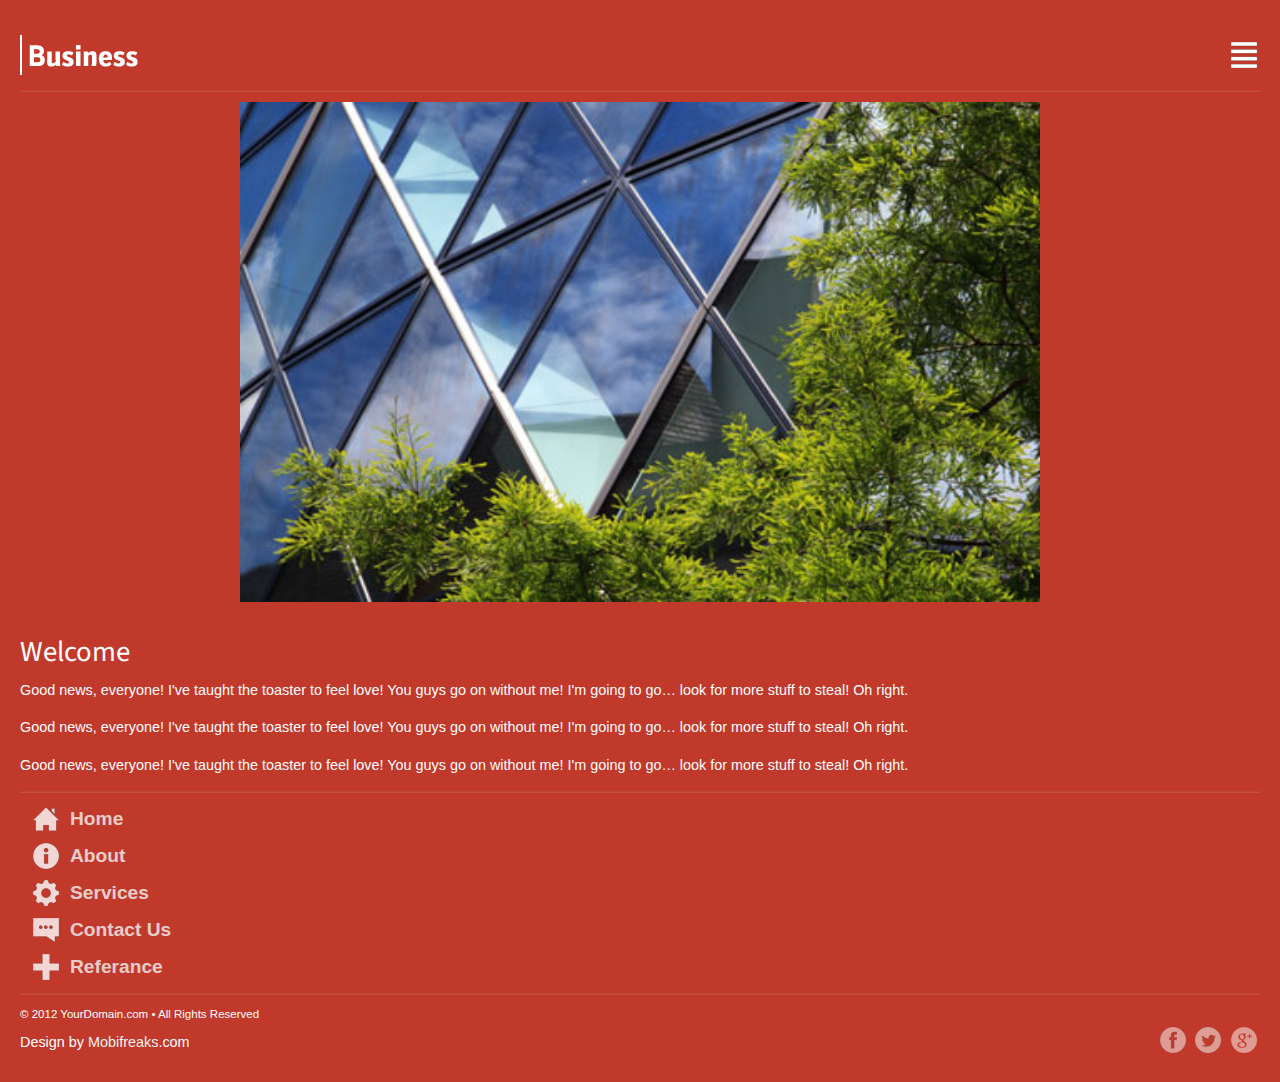
<file: index.html>
<!DOCTYPE html>
<html>
	<head>
		<meta charset="utf-8" />
		<title>New design for mobifreaks</title>
		<meta name="viewport" content="width=device-width; initial-scale=1.0; maximum-scale=1.0" />
		<link rel="stylesheet" href="style.css" type="text/css"/>
	</head>
	<body >
		<div class="wrap">
		<header class="header">
			<div class="logo"><a href="index.html"><img src="images/logo.png" alt=""/></a></div>
			<div class="menu-but"><a href="#menu"><img src="images/menu.png"/></a></div>
			<br class="clearfix"/>
		</header>
			<hr class="separator"/>
		<div class="container">
			<!-- Image Slider -->
				<ul id="slider" class="slider">
			      <li><img src="images/stock/6.jpg" alt="" /></li>
			      <li><img src="images/stock/2.jpg" alt="" /></li>
			      <li><img src="images/stock/3.jpg" alt="" /></li>
			      <li><img src="images/stock/4.jpg" alt="" /></li>
			      <li><img src="images/stock/5.jpg" alt="" /></li>
			      <li><img src="images/stock/1.jpg" alt="" /></li>
			    </ul>
		<div class="content">
			<h2>Welcome</h2>
			<p>Good news, everyone! I've taught the toaster to feel love! You guys go on without me! I'm going to go… look for more stuff to steal! Oh right.</p>
			<p>Good news, everyone! I've taught the toaster to feel love! You guys go on without me! I'm going to go… look for more stuff to steal! Oh right.</p>
			<p>Good news, everyone! I've taught the toaster to feel love! You guys go on without me! I'm going to go… look for more stuff to steal! Oh right.</p>
		</div> <!-- content -->
			<hr class="separator"/>
				<aside>
					<a name="menu"></a>
						<ul class="menu">
							<li class="icon home"><a href="index.html">Home</a></li>
							<li class="icon info"><a href="about.html">About</a></li>
							<li class="icon gear"><a href="services.html">Services</a></li>
							<li class="icon bubble"><a href="contact.html">Contact Us</a></li>
							<li class="icon add"><a href="referance.html">Referance</a></li>
						</ul>
				</aside>
		</div> <!-- container -->
		<hr class="separator"/>
		<footer class="footer">
			<p>&copy; 2012 YourDomain.com &bull; All Rights Reserved</p>
			<div class="social">
				<a href="#"><img src="images/facebook.png" alt=""></a>
				<a href="#"><img src="images/twitter.png" alt=""></a>
				<a href="#"><img src="images/gplus.png" alt=""></a>
			</div>
		</footer>
		<div class="copy">Design by <a href="http://mobifreaks.com">Mobifreaks</a>.com</div>
		</div>
		<script src="js/jquery.min.js"></script>
		<script src="js/slider.min.js"></script>
		<script>
		$(function () {
		  // Slideshow 1
		  $("#slider").responsiveSlides({
		    maxwidth: 800,
		    speed: 800
		  });
		
		});
		</script> 	

	</body>
</html>
</file>
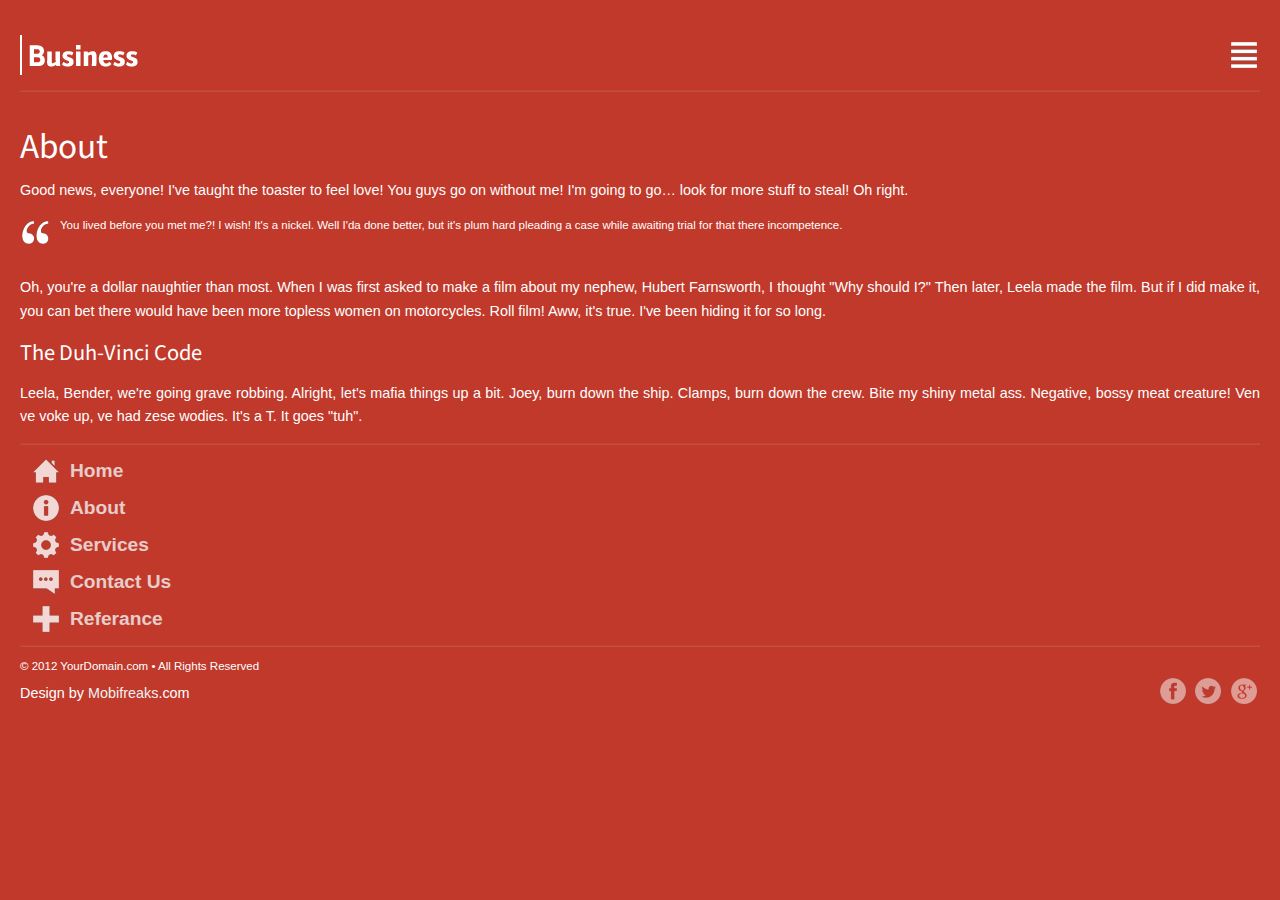
<file: about.html>
<!DOCTYPE html>
<html>
	<head>
		<meta charset="utf-8" />
		<title>New design for mobifreaks</title>
		<meta name="viewport" content="width=device-width; initial-scale=1.0; maximum-scale=1.0" />
		<link rel="stylesheet" href="style.css"/>
        <link href="http://mobifreaks.com/wp-content/demos/demo.css" rel="stylesheet" type="text/css" />
	</head>
	<body>
		<div class="wrap">
		<header class="header">
			<div class="logo"><a href="index.html"><img src="images/logo.png" alt=""/></a></div>
			<div class="menu-but"><a href="#menu"><img src="images/menu.png"/></a></div>
			<br class="clearfix"/>
		</header>
		<hr class="separator"/>	
		<div class="container">
			<div class="content">
				<article>
				<h1>About</h1>
				<p>Good news, everyone! I've taught the toaster to feel love! You guys go on without me! I'm going to go… look for more stuff to steal! Oh right.</p>
				<blockquote><p>You lived before you met me?! I wish! It's a nickel. Well I'da done better, but it's plum hard pleading a case while awaiting trial for that there incompetence.</p></blockquote>
				<p>Oh, you're a dollar naughtier than most. When I was first asked to make a film about my nephew, Hubert Farnsworth, I thought "Why should I?" Then later, Leela made the film. But if I did make it, you can bet there would have been more topless women on motorcycles. Roll film! Aww, it's true. I've been hiding it for so long.</p>
				<h4>The Duh-Vinci Code</h4>
				<p>Leela, Bender, we're going grave robbing. Alright, let's mafia things up a bit. Joey, burn down the ship. Clamps, burn down the crew. Bite my shiny metal ass. Negative, bossy meat creature! Ven ve voke up, ve had zese wodies. It's a T. It goes "tuh".</p>
				</article>
			</div>
			<hr class="separator"/>
			<aside>
				<a name="menu"></a>
				<ul class="menu">
					<li class="icon home"><a href="index.html">Home</a></li>
					<li class="icon info"><a href="about.html">About</a></li>
					<li class="icon gear"><a href="services.html">Services</a></li>
					<li class="icon bubble"><a href="contact.html">Contact Us</a></li>
					<li class="icon add"><a href="referance.html">Referance</a></li>
				</ul>
			</aside>
		</div>
		<hr class="separator"/>
		<footer class="footer">
			<p>&copy; 2012 YourDomain.com &bull; All Rights Reserved</p>
			<div class="social">
				<a href="#"><img src="images/facebook.png" alt=""></a>
				<a href="#"><img src="images/twitter.png" alt=""></a>
				<a href="#"><img src="images/gplus.png" alt=""></a>
			</div>
		</footer>
		<div class="copy">Design by <a href="http://mobifreaks.com">Mobifreaks</a>.com</div>
		</div>
		<script src="js/jquery.min.js"></script>
		<script src="js/slider.min.js"></script>
		<script>
		$(function () {
		  // Slideshow 1
		  $("#slider").responsiveSlides({
		    maxwidth: 800,
		    speed: 800
		  });
		
		});
		</script> 
	</body>
</html>
</file>
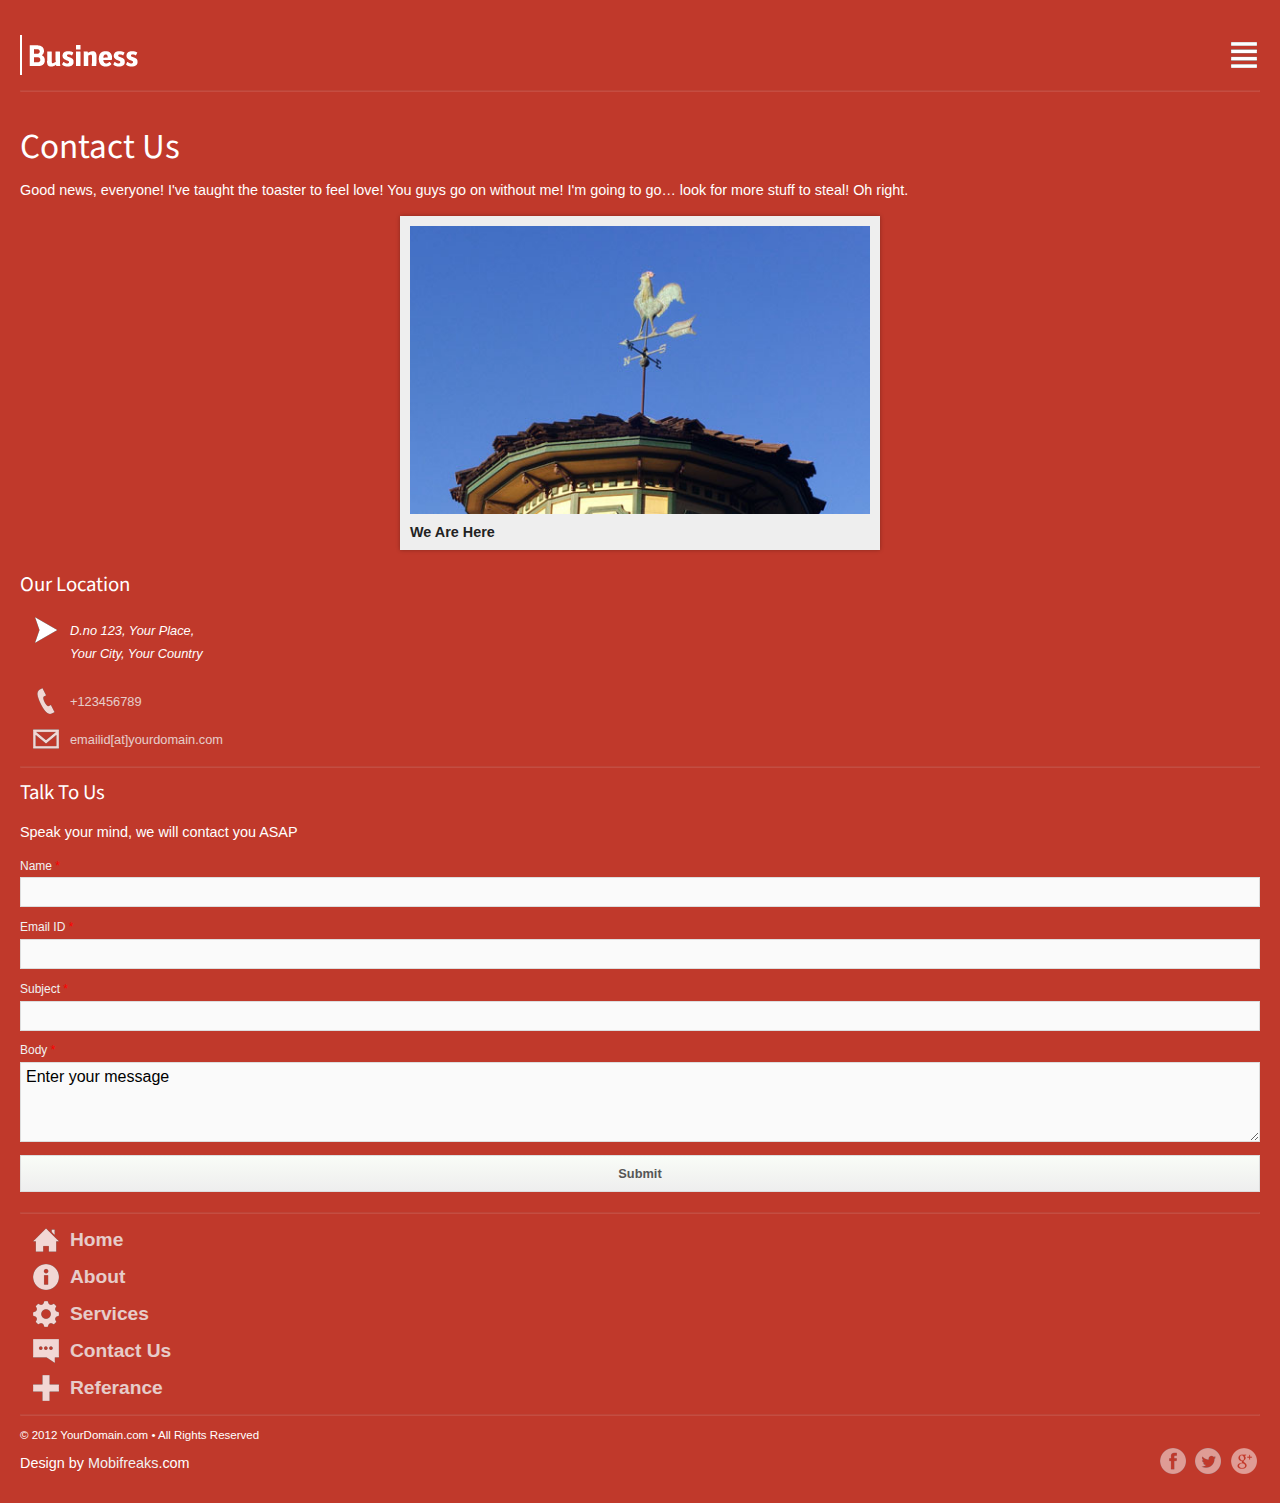
<file: contact.html>
<!DOCTYPE html>
<html>
	<head>
		<meta charset="utf-8" />
		<title>New design for mobifreaks</title>
		<meta name="viewport" content="width=device-width; initial-scale=1.0; maximum-scale=1.0" />
		<link rel="stylesheet" href="style.css"/>
        <link href="http://mobifreaks.com/wp-content/demos/demo.css" rel="stylesheet" type="text/css" />
	</head>
	<body >
		<div class="wrap">
		<header class="header">
			<div class="logo"><a href="index.html"><img src="images/logo.png" alt=""/></a></div>
			<div class="menu-but"><a href="#menu"><img src="images/menu.png"/></a></div>
			<br class="clearfix"/>
		</header>
		<hr class="separator"/>	
		<div class="container">
			<div class="content">
				<article>
				<h1>Contact Us</h1>
					<p>Good news, everyone! I've taught the toaster to feel love! You guys go on without me! I'm going to go… look for more stuff to steal! Oh right.</p>
					<figure><img src="images/stock/7.jpg" alt="" /><figcaption>We are here</figcaption></figure>
					<h5>Our Location</h5>
					<ul class="menu small">
						<li class="icon navigation"><div class="span"><address>D.no 123, Your Place,<br/>
							Your City, Your Country</address></div></li>
						<li class="icon call"><a href="tel:+123456789">+123456789</a></li>
						<li class="icon mail"><a href="mailto:emailid@yourdomain.com">emailid[at]yourdomain.com</a></li>
					</ul>
					<hr class="separator"/>
					<h5>Talk to us</h5>
					<p>Speak your mind, we will contact you ASAP</p>
					<form action="#" method="post" class="contact-form">
					    <div>
					         <label for="name">Name <span class="red">*</span></label>
					         <input type="text" name="name" id="name" value="" tabindex="1" />
					    </div>
					    <div>
					         <label for="email">Email ID <span class="red">*</span></label>
					         <input type="text" name="email" id="email" value="" tabindex="1" />
					    </div>
					    <div>
					         <label for="subject">Subject <span class="red">*</span></label>
					         <input type="text" name="subject" id="subject" value="" tabindex="1" />
					    </div>
					    <div>
							<label for="Body">Body <span class="red">*</span></label>
							<textarea cols="40" rows="8" name="Body" id="Body">Enter your message</textarea>
						</div>
						<div>
						    <input type="submit" value="Submit"/>
					    </div>
					</form>
				</article>
			</div>
			<hr class="separator"/>
			<aside>
				<a name="menu"></a>
				<ul class="menu">
					<li class="icon home"><a href="index.html">Home</a></li>
					<li class="icon info"><a href="about.html">About</a></li>
					<li class="icon gear"><a href="services.html">Services</a></li>
					<li class="icon bubble"><a href="contact.html">Contact Us</a></li>
					<li class="icon add"><a href="referance.html">Referance</a></li>
				</ul>
			</aside>
		</div>
		<hr class="separator"/>
		<footer class="footer">
			<p>&copy; 2012 YourDomain.com &bull; All Rights Reserved</p>
			<div class="social">
				<a href="#"><img src="images/facebook.png" alt=""></a>
				<a href="#"><img src="images/twitter.png" alt=""></a>
				<a href="#"><img src="images/gplus.png" alt=""></a>
			</div>
		</footer>
		<div class="copy">Design by <a href="http://mobifreaks.com">Mobifreaks</a>.com</div>
		</div>
		<script src="js/jquery.min.js"></script>
		<script src="js/slider.min.js"></script>
		<script>
		$(function () {
		  // Slideshow 1
		  $("#slider").responsiveSlides({
		    maxwidth: 800,
		    speed: 800
		  });
		
		});
		</script>
	</body>
</html>
</file>
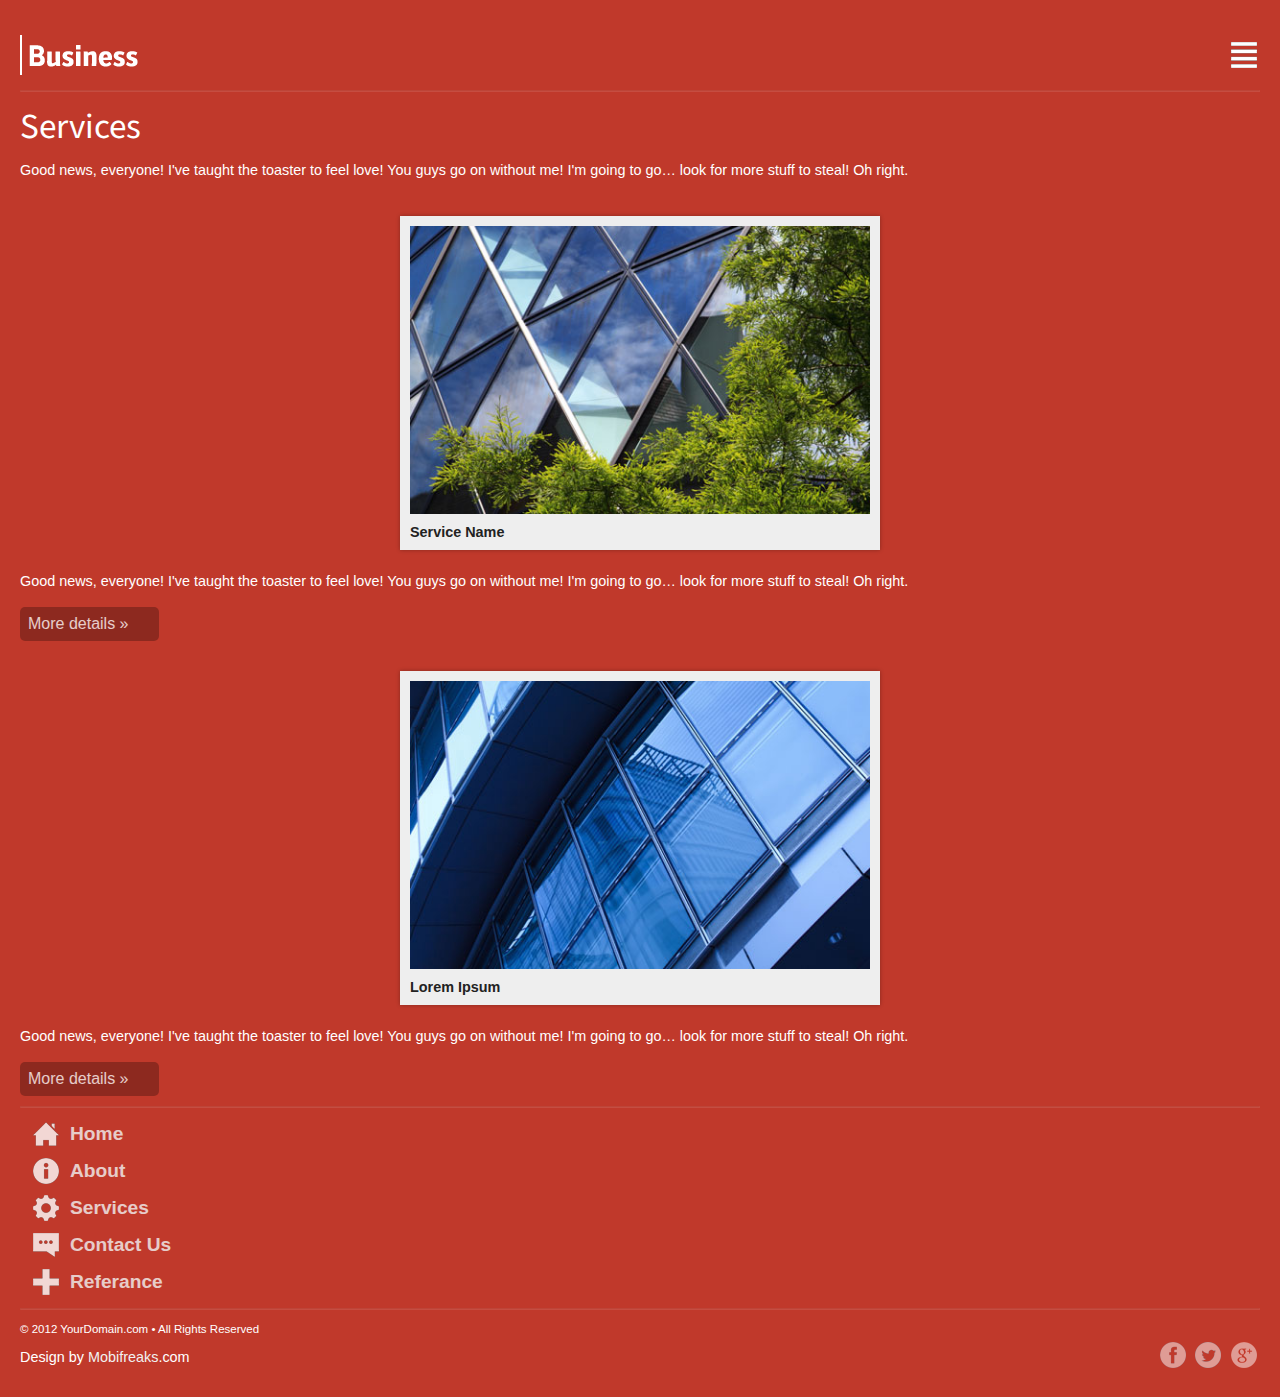
<file: services.html>
<!DOCTYPE html>
<html>
	<head>
		<meta charset="utf-8" />
		<title>New design for mobifreaks</title>
		<meta name="viewport" content="width=device-width; initial-scale=1.0; maximum-scale=1.0" />
		<link rel="stylesheet" href="style.css"/>
        <link href="http://mobifreaks.com/wp-content/demos/demo.css" rel="stylesheet" type="text/css" />
	</head>
	<body >
		<div class="wrap">
		<header class="header">
			<div class="logo"><a href="index.html"><img src="images/logo.png" alt=""/></a></div>
			<div class="menu-but"><a href="#menu"><img src="images/menu.png"/></a></div>
			<br class="clearfix"/>
		</header>
		<hr class="separator"/>	
		<div class="container">
			<div class="content">
				<h1>Services</h1>
				<p>Good news, everyone! I've taught the toaster to feel love! You guys go on without me! I'm going to go… look for more stuff to steal! Oh right.</p>
				<article>
					<figure>
						<a href=""><img src="images/stock/6.jpg" alt=""/></a>
						<figcaption>Service Name</figcaption>
					</figure>
					<p>Good news, everyone! I've taught the toaster to feel love! You guys go on without me! I'm going to go… look for more stuff to steal! Oh right.</p>
						<a href="" class="more btr">More details &raquo;</a>
				</article>
				<article>
					<figure>
						<a href=""><img src="images/stock/2.jpg" alt=""/></a>
						<figcaption>Lorem Ipsum</figcaption>
					</figure>
						<p>Good news, everyone! I've taught the toaster to feel love! You guys go on without me! I'm going to go… look for more stuff to steal! Oh right.</p>
						<a href="" class="more btr">More details &raquo;</a>
				</article>
			</div>
			<hr class="separator"/>
			<aside>
				<a name="menu"></a>
				<ul class="menu">
					<li class="icon home"><a href="index.html">Home</a></li>
					<li class="icon info"><a href="about.html">About</a></li>
					<li class="icon gear"><a href="services.html">Services</a></li>
					<li class="icon bubble"><a href="contact.html">Contact Us</a></li>
					<li class="icon add"><a href="referance.html">Referance</a></li>
				</ul>
			</aside>
		</div>
		<hr class="separator"/>
		<footer class="footer">
			<p>&copy; 2012 YourDomain.com &bull; All Rights Reserved</p>
			<div class="social">
				<a href="#"><img src="images/facebook.png" alt=""></a>
				<a href="#"><img src="images/twitter.png" alt=""></a>
				<a href="#"><img src="images/gplus.png" alt=""></a>
			</div>
		</footer>
		<div class="copy">Design by <a href="http://mobifreaks.com">Mobifreaks</a>.com</div>
		</div>
		<script src="js/jquery.min.js"></script>
		<script src="js/slider.min.js"></script>
		<script>
		$(function () {
		  // Slideshow 1
		  $("#slider").responsiveSlides({
		    maxwidth: 800,
		    speed: 800
		  });
		
		});
		</script> 
	</body>
</html>
</file>
<file: style.css>
/*
Theme Name: Business Pomegranate
Theme URI: http://mobifreaks.com/mobile templates/
Author: Munawar Ahmed
Author URI: http://mobifreaks.com/
Customize by : Vulchi Vijay
License: Creative Commons Attribution 3.0 Unported
License URL: http://creativecommons.org/licenses/by/3.0/
*/
@import url(//fonts.googleapis.com/css?family=Source+Sans+Pro);
h1,h2,h3,h4,h5,h6{font-family: 'Source Sans Pro', sans-serif;font-weight:normal;color:#fff;}
h1,h2,h3,h4,h5,h6,figcaption{text-transform:capitalize;}

nav.vertical ul li{	display:block;}/* vertical menu */
nav.horizontal ul li{	display: inline-block;}/* horizontal menu */
.pos-rel{position:relative;}
.clearfix{clear:both;}
a{text-decoration:none;}
article,aside,details,figcaption,figure,footer,header,hgroup,nav,section,summary{display:block;}
audio,canvas,video{display:inline-block;*display:inline;*zoom:1;}
audio:not([controls]){display:none;height:0;}
audio,video{max-width:100%;}
[hidden]{display:none;}
html{font-size:100%;-webkit-text-size-adjust:100%;-ms-text-size-adjust:100%;}
html,button,input,select,textarea{font-family:sans-serif;}
body{font-family:Arial, Helvetica, sans-serif;background:#f9f9f9;margin:0;}
a{color:#f1f1f1;}
a:focus{outline:thin dotted;}
a:hover,a:active{color:#b33100;outline:0;}
h1{font-size:2.2em;margin:0 0 0.2em 0;}h1 a{color:#006f9a;}
h2{font-size:1.8em;margin:0 0 0.2em 0;}
h3{font-size:1.6em;margin:0 0 0.5em 0;}
h4{font-size:1.4em;margin:0 0 0.6em 0;}
h5{font-size:1.3em;margin:0 0 0.7em 0;}
h6{font-size:1.2em;margin:0 0 1.3em 0;}
abbr[title]{border-bottom:1px dotted;}
b,strong{font-weight:bold;}
blockquote{margin:1em 40px;}
dfn{font-style:italic;}
mark{background:#ff0;color:#000;}
p,pre{margin:0 0 1em 0;line-height:1.8em;color:#fff;}
pre,code,kbd,samp{font-family:monospace, serif;_font-family:'courier new',monospace;font-size:1em;}
pre{white-space:pre;white-space:pre-wrap;word-wrap:break-word;}
q{quotes:none;}
q:before,q:after{content:'';content:none;}
small{font-size:75%;}
sub,sup{font-size:75%;line-height:0;position:relative;vertical-align:baseline;}
sup{top:-0.5em;}
sub{bottom:-0.25em;}
address{margin-bottom:10px;}
ol,ul,dl, li {padding:0 0 0 10px;margin:0 0 10px; list-style: none; color: #fff;}
nav ul,nav ol{list-style:none;list-style-image:none;margin:0 0 20px;padding:0;}
article pre{padding:10px;background:rgba(255, 255, 255, 0.1);border:1px solid #ddd;box-shadow:inset 0 0 10px #eeeeee;-moz-box-shadow:inset 0 0 10px #eeeeee;-webkit-box-shadow:inset 0 0 10px #eeeeee;font-size:0.8em;}
article ul ul,article ol ul,article dl ul,article ul ol,article ol ol,article dl ol{margin:0;}
article nav ul li,article nav ol li,article ol li,article ul li,article dl li,article nav ul dt,article nav ol dt,article ol dt,article ul dt,article dl dt,article nav ul dd,article nav ol dd,article ol dd,article ul dd,article dl dd{line-height:1.8em;}
article dt{font-weight:bold;}
article dd{margin:0 0 5px 40px;}
img{border:0;-ms-interpolation-mode:bicubic; max-width:100%;}
svg:not(:root){overflow:hidden;}
figure{margin:0;}
form{margin:0;}
fieldset{border:1px solid #c0c0c0;margin:0 2px;padding:0.35em 0.625em 0.75em;}
legend{border:0;padding:0;white-space:normal;*margin-left:-7px;}
button,input,select,textarea{font-size:100%;margin:0;vertical-align:baseline;*vertical-align:middle;}
button,input{line-height:normal;}
button,input[type="button"],input[type="reset"],input[type="submit"]{cursor:pointer;-webkit-appearance:button;*overflow:visible;}
button[disabled],input[disabled]{cursor:default;}
input[type="checkbox"],input[type="radio"]{box-sizing:border-box;padding:0;*height:13px;*width:13px;}
input[type="search"]{-webkit-appearance:textfield;-moz-box-sizing:content-box;-webkit-box-sizing:content-box;box-sizing:content-box;}
input[type="search"]::-webkit-search-decoration,input[type="search"]::-webkit-search-cancel-button{-webkit-appearance:none;}
button::-moz-focus-inner,input::-moz-focus-inner{border:0;padding:0;}
textarea{overflow:auto;vertical-align:top;}
table{border-collapse:collapse;border-spacing:0;}form label{
	font-size:12px; color:#f1f1f1;
	margin-bottom: 0.4em;
}
form.contact-form{margin-bottom:20px;}
form input[type=text],
form input[type=password],textarea{
	-webkit-appearance:none;
	-moz-appearance:none;
}
form input[type="radio"]{
	position:relative;
	top:1px;
}
form div{
	margin:0 0 0.8em 0;
}
form textarea{
	height:80px;
}
label{display:block;}
form label span.red{
	color:#ff0000;
}
form input[type=submit]{
	cursor: pointer;	
}
form input[type=submit],
form input[type=text],
form input[type=password],
form textarea{
	padding:5px;
}
form input[type=text],
form input[type=password],
form textarea,
form input[type=submit]{
	background:#fafafa;
	border:1px solid #ddd;
	width:100%;
	-webkit-box-sizing:border-box;
	-moz-box-sizing:border-box;
	box-sizing:border-box;
}
form input:focus,
form textarea:focus{
	outline:1px solid #00baff;
}
form input[type=submit]{
	width:100%;
	background: #f9fcf7;
	background: -moz-linear-gradient(top,  #f9fcf7 0%, #eee 100%);
	background: -webkit-gradient(linear, left top, left bottom, color-stop(0%,#f9fcf7), color-stop(100%,#eee));
	background: -webkit-linear-gradient(top,  #f9fcf7 0%,#eee 100%);
	background: -o-linear-gradient(top,  #f9fcf7 0%,#eee 100%);
	background: -ms-linear-gradient(top,  #f9fcf7 0%,#eee 100%);
	background: linear-gradient(to bottom,  #f9fcf7 0%,#eee 100%);
	filter: progid:DXImageTransform.Microsoft.gradient( startColorstr='#f9fcf7', endColorstr='#eee',GradientType=0 );
	color:#565656;
	font-weight:bold;
	font-size:0.8em;
	padding:10px;
}
.inline input,.inline label{display:inline-block !important;}
/* typography */

p{font-size:0.9em; line-height:1.6em; text-align: justify;}
blockquote{background:url("../images/quotes.png") no-repeat top left;padding-left:40px;min-height:30px;margin:5px 0 30px 0;font-size:0.8em;line-height:1.6em;color:#767676;}

/* styling */

body{
	font-family:Arial, Helvetica, sans-serif;
	background:#c0392b;
	/*border-top:2px solid #2d2d2d;*/
}
.wrap{
	width:auto;
	background: #c0392b; /*f1f1f1;*/
	padding: 20px;
}

.header,.footer{
	font-size:0.8em;
	}
.header p, .footer p{color:#565656;}
footer{text-align:center;}
.footer p:last-of-type{margin-bottom:0; color:#fff;}
.copy{font-size:0.9em; margin:10px 0; color:#fff; text-align:left; vertical-align: top; display:inline-block; padding-bottom: 2px;}
.logo{
	float:left;
	padding:15px 0;
}
.logo img{display:block;}
.menu-but{
	float:right;
	padding:19px 0 0 0;
}
.content{}
.menu{
	list-style:none;
	margin:0;
	padding:0;
	font-size:1.2em;
	}
.menu li{display:block;}
.menu li{margin-bottom:5px;}
.menu a{
	padding:5px;
	color:#f1f1f1;
	opacity:.8;
	font-weight:bold;
}
.menu a:hover{color:#fff; opacity:1;}
.icon .span,.icon a,.icon span{padding:5px 5px 5px 40px;}
.icon .span,.menu a,.icon span{display:block; position:relative;}
.icon .span:before,.icon a:before,.icon span:before{
	width:32px;
	height:32px;
	content:"";
	position:absolute;
	top:0; left:0;
}
.info a:before,.info span:before,.info .span:before{background:url('images/info.png') no-repeat;}
.home a:before,.home span:before,.home .span:before{background:url('images/home.png') no-repeat;}
.gear a:before,.gear span:before,.gear .span:before{background:url('images/gear.png') no-repeat;}
.bubble a:before,.bubble span:before,.bubble .span:before{background:url('images/bubble.png') no-repeat;}
.add a:before,.add span:before,.add .span:before{background:url('images/add.png') no-repeat;}
.call a:before,.call span:before,.call .span:before{background:url('images/call.png') no-repeat;}
.navigation a:before,.navigation span:before,.navigation .span:before{background:url('images/navigation.png') no-repeat;}
.mail a:before,.mail span:before,.mail .span:before{background:url('images/mail.png') no-repeat;}
ul.small{font-size:0.8em;}
ul.small a{font-weight:normal;}
.separator{
	margin:10px 0;
	opacity:0.1;
	border-width: 1px;
	border-color:#fff;
}
.header+.separator{margin-top:0;}
article figure{
	width:100%;
	margin:0 auto 20px auto;
	max-width:480px;
  	position: relative;
  	box-shadow:0 0 4px rgba(0,0,0,0.3);
  	-moz-box-shadow:0 0 4px rgba(0,0,0,0.3);
  	-webkit-box-shadow:0 0 4px rgba(0,0,0,0.3);	
}
article{padding-bottom:30px;}
article:first-of-type{padding-top:20px;}
article:last-of-type{padding-bottom:0;}
article figure a{display:block;}
article figure img{
	padding:10px;
	display:block;
	border:none;
	background:#eee;
	text-align:center;
	max-width:100%;
	-webkit-box-sizing:border-box;
	-moz-box-sizing:border-box;
	box-sizing:border-box;
}
article figure figcaption{
	font-size:0.9em;
	padding:0 10px 10px 10px;
	color:#222;
	background:#eee;
	font-weight:bold;
}
a.more{font-size:0.8em; text-decoration:underline; color:#006F9A}
.social{margin:0px 0 20px 0; float: right;}
.social a{
	opacity:0.5;
	transition: all 0.3s linear;
	-webkit-transition: all 0.3s linear;
	-moz-transition: all 0.3s linear;
}
.social a:hover{opacity:1;}
/* post content and preview styling */
.post-preview{
	float:left;
	width:58px;
	height:58px;
	padding:0 10px 0 0;
	border-right:1px solid #eee;
}
.post-preview a,
.post-preview img{
display:block;
}
.post-preview img{
	margin:0;
	padding:5px;
	border:1px solid #333;
	background:#2d2d2d;
}
.post-content{
	float:left;
	width:72%;
	padding:0 0 0 10px;
}
.comments li{
	padding-bottom:30px;
}
.comments li p{
	margin-bottom:5px;
}
.paginate{
	margin:20px 0 0 0;
}
.paginate ul{
	margin:0;
	padding:0;
}
.paginate ul li{
	display:inline-block;
	margin:0 5px 0 0;
	line-height: normal;
	font-size:0;
}
.paginate ul li:first-child{
	padding:0;	
}
.paginate ul li a,
.paginate ul li span.current{
	-moz-border-radius:3px;
	-webkit-border-radius:3px;
	border-radius:3px;
	font-size:10px;
	position:relative;
	padding:8px 10px;
	display: block;
	-moz-box-shadow:0 0 3px #ccc;
	-webkit-box-shadow:0 0 3px #ccc;
	box-shadow:0 0 3px #ccc;
	background: #f9fcf7; /* Old browsers */
background: -moz-linear-gradient(top,  #f9fcf7 0%, #f5f9f0 100%); /* FF3.6+ */
background: -webkit-gradient(linear, left top, left bottom, color-stop(0%,#f9fcf7), color-stop(100%,#f5f9f0)); /* Chrome,Safari4+ */
background: -webkit-linear-gradient(top,  #f9fcf7 0%,#f5f9f0 100%); /* Chrome10+,Safari5.1+ */
background: -o-linear-gradient(top,  #f9fcf7 0%,#f5f9f0 100%); /* Opera 11.10+ */
background: -ms-linear-gradient(top,  #f9fcf7 0%,#f5f9f0 100%); /* IE10+ */
background: linear-gradient(to bottom,  #f9fcf7 0%,#f5f9f0 100%); /* W3C */
filter: progid:DXImageTransform.Microsoft.gradient( startColorstr='#f9fcf7', endColorstr='#f5f9f0',GradientType=0 ); /* IE6-9 */
	font-size:12px;
	color:#767676;
}
.paginate ul li a:hover,
.paginate ul li span.current{
	color:#fff;
	background: #ff664d; /* Old browsers */
background: -moz-linear-gradient(top,  #ff664d 0%, #fc492d 100%); /* FF3.6+ */
background: -webkit-gradient(linear, left top, left bottom, color-stop(0%,#ff664d), color-stop(100%,#fc492d)); /* Chrome,Safari4+ */
background: -webkit-linear-gradient(top,  #ff664d 0%,#fc492d 100%); /* Chrome10+,Safari5.1+ */
background: -o-linear-gradient(top,  #ff664d 0%,#fc492d 100%); /* Opera 11.10+ */
background: -ms-linear-gradient(top,  #ff664d 0%,#fc492d 100%); /* IE10+ */
background: linear-gradient(to bottom,  #ff664d 0%,#fc492d 100%); /* W3C */
filter: progid:DXImageTransform.Microsoft.gradient( startColorstr='#ff664d', endColorstr='#fc492d',GradientType=0 ); /* IE6-9 */
}
/* Styling  for responsive slider */
.slider{
  position: relative;
  list-style: none;
  overflow: hidden;
  width: 100%;
  padding: 0;
  margin: 0px auto 20px auto;
  -webkit-box-sizing: border-box; /* Safari/Chrome, other WebKit */
  -moz-box-sizing: border-box;    /* Firefox, other Gecko */
  box-sizing: border-box;
  }
.slider li{
  position: absolute;
  display: none;
  width: 100%;
  left: 0;
  padding: 0;
  top: 0;
  }
.slider li:first-child {
  position: relative;
  display: block;
  float: left;
  }
.slider img{
  display: block;
  height: auto;
  float: left;
  width: 100%;
  max-width:100%;
  border: 0;
  }
article a.btr{ 
  font-family: 'pt_sansbold', arial, sans-serif;
  font-size:16px;
  padding: 8px 30px 8px 8px;
  display: inline-block;
  background:#81261d;
  opacity: 0.8; 
  border-radius:5px;
  -moz-border-radius:5px;
  -webkit-border-radius:5px;
  color:#f1f1f1;
  text-decoration:none;
  position: relative;
  margin-right: 10px;
}
</file>
